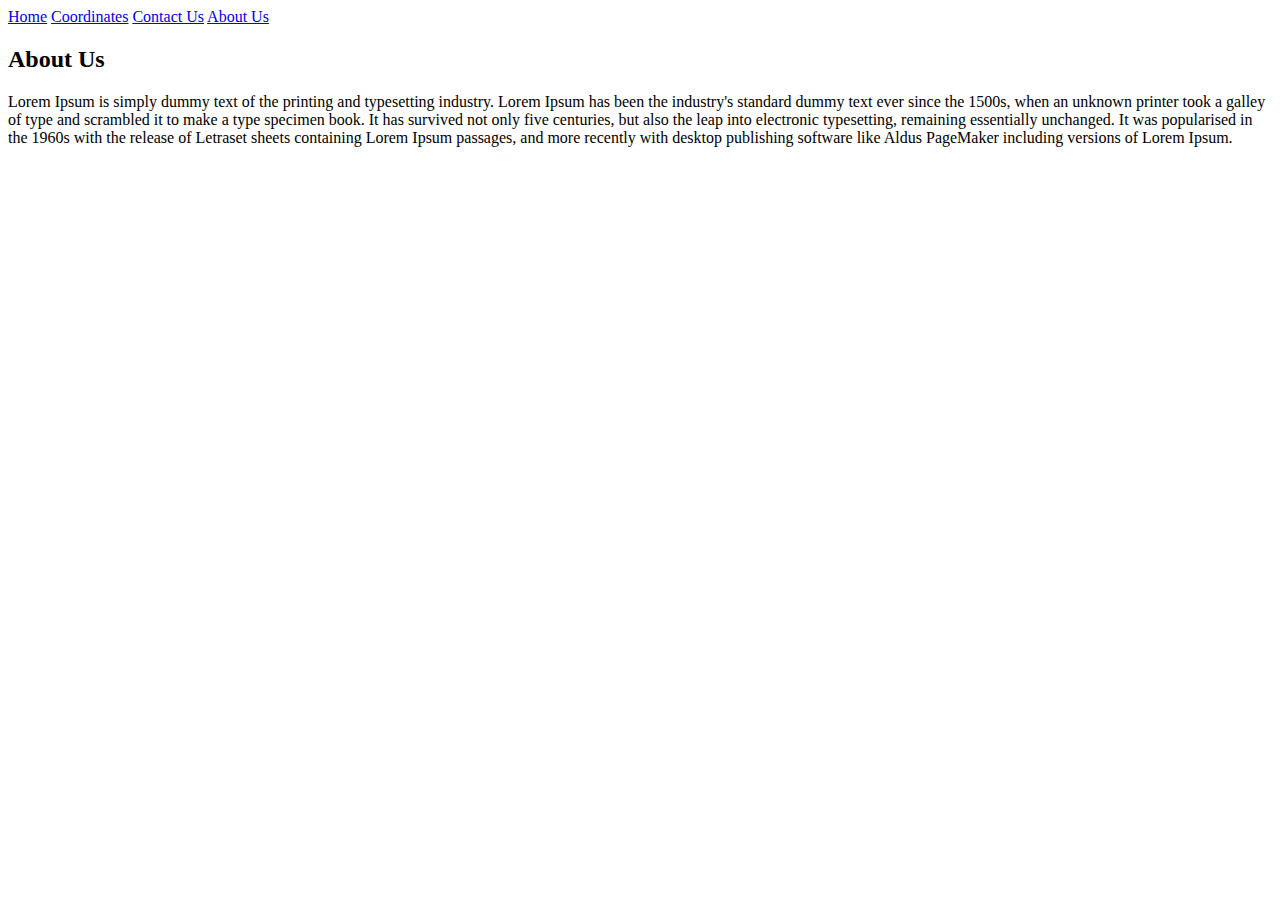
<file: pages/about-us.html>
<!doctype html>
<html>

<head>
    <title> </title>
</head>

<body>
    <div> <a href="../index.html">Home</a> <a href="coordinates.html">Coordinates</a> <a href="contact-us.html">Contact Us</a> <a href="pages/about-us.html">About Us</a> </div>
    <h2>About Us</h2>
    <p>Lorem Ipsum is simply dummy text of the printing and typesetting industry. Lorem Ipsum has been the industry's standard dummy text ever since the 1500s, when an unknown printer took a galley of type and scrambled it to make a type specimen book. It has survived not only five centuries, but also the leap into electronic typesetting, remaining essentially unchanged. It was popularised in the 1960s with the release of Letraset sheets containing Lorem Ipsum passages, and more recently with desktop publishing software like Aldus PageMaker including versions of Lorem Ipsum.</p>
</body>

</html>
</file>
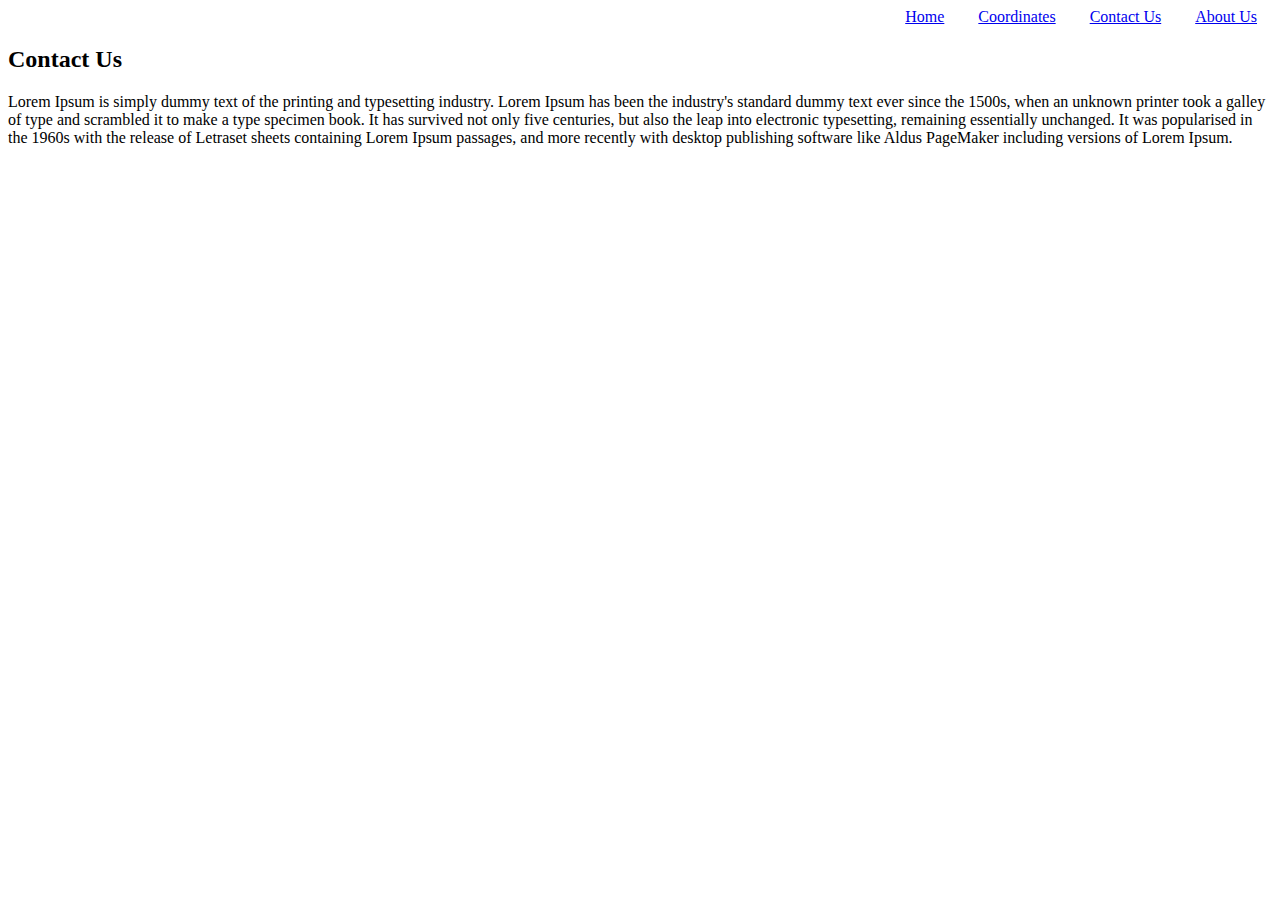
<file: pages/contact-us.html>
<!doctype html>
<html>

<head>
    <title>HTML Practice </title>
    <link rel="stylesheet" href="../css/style.css">
</head>

<body>
    <div> <a href="../index.html">Home</a> <a href="coordinates.html">Coordinates</a> <a href="contact-us.html">Contact Us</a> <a href="about-us.html">About Us</a> </div>
    <h2>Contact Us</h2>
    <p>Lorem Ipsum is simply dummy text of the printing and typesetting industry. Lorem Ipsum has been the industry's standard dummy text ever since the 1500s, when an unknown printer took a galley of type and scrambled it to make a type specimen book. It has survived not only five centuries, but also the leap into electronic typesetting, remaining essentially unchanged. It was popularised in the 1960s with the release of Letraset sheets containing Lorem Ipsum passages, and more recently with desktop publishing software like Aldus PageMaker including versions of Lorem Ipsum.</p>
</body>

</html>
</file>
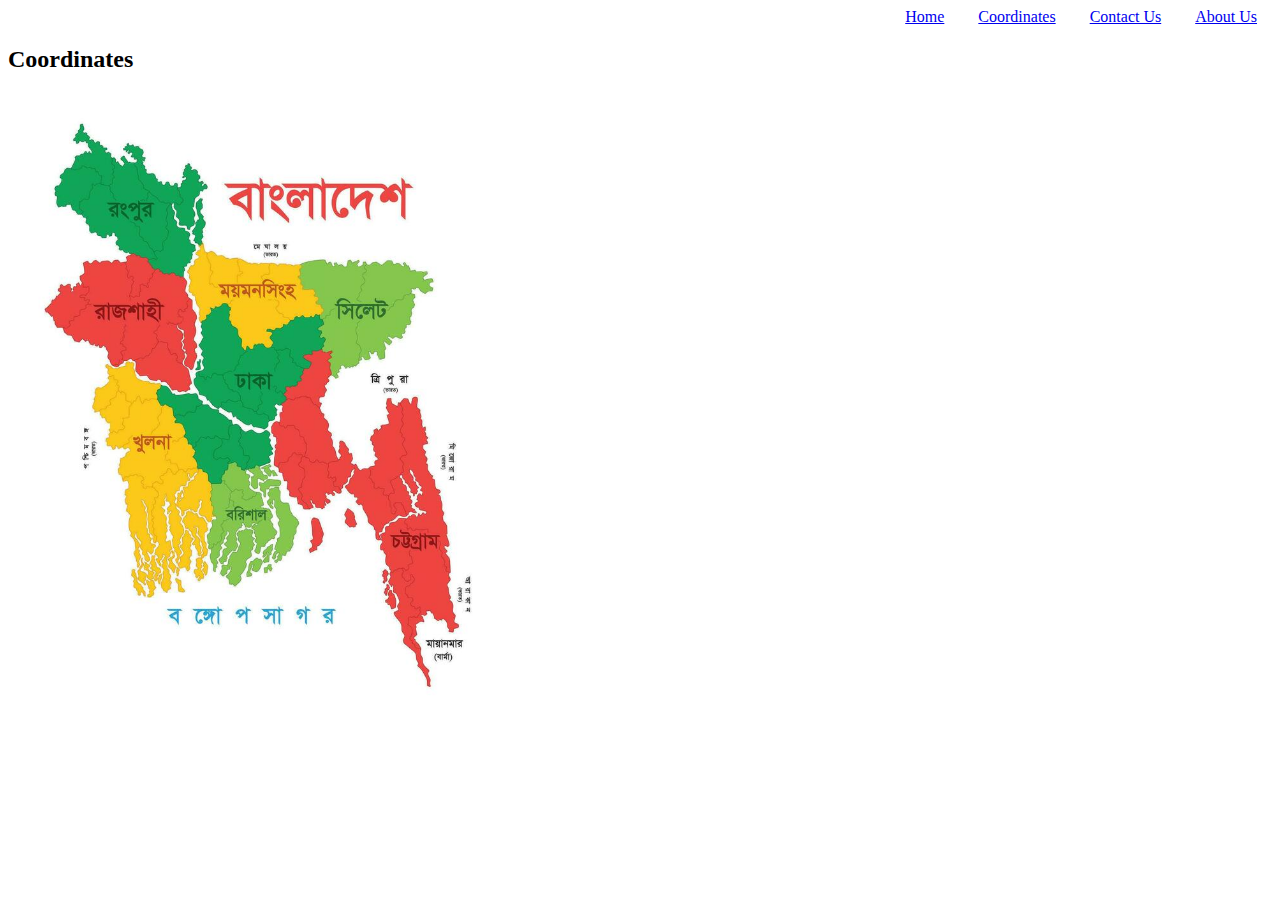
<file: pages/coordinates.html>
<!doctype html>
<html>

<head>
     <title>HTML Practice </title>
    <link rel="stylesheet" href="../css/style.css">
</head>

<body>
    <div> <a href="../index.html">Home</a> <a href="coordinates.html">Coordinates</a> <a href="contact-us.html">Contact Us</a> <a href="about-us.html">About Us</a> </div>
    <h2>Coordinates</h2> <img src="../img/bangladesh-map-design-vector.jpg" usemap="#image-map" width="500px">
    <map name="image-map">
        <area target="_blank" alt="Chattogram" title="Chattogram" href="https://en.wikipedia.org/wiki/Chittagong_Kings" coords="329, 441,431, 588 " shape="rect" download="Chattogram">
        <area title="Rangpur" shape="circle" alt="Khulna" target="_blank" coords="−1, 0, 180°" href="https://www.rangpurridersbpl.com">
        <area title="Rajshahi" shape="circle" alt="Dhaka" target="_blank" coords="0.500, −0.866, 300°" href="https://bn.wikipedia.org/wiki/দুর্বার_রাজশাহী">
        <!-- Couldn't Find Coordinate-->
        <area target="_blank" alt="Barishal" title="Barishal" href="https://www.barisal.gov.bd/" coords="0, -1, 270° " shape="circle">
        <area title="Sylhet" shape="circle" alt="Sylhet" target="_blank" coords="-1,0,180°" href="https://www.rangpur.gov.bd/">
        <area title="" shape="circle" alt="" target="_blank" coords="0.500, 0.866, 60°" href="https://www.rajshahi.gov.bd/">
        <area title="Dhaka" shape="circle" alt="Dhaka" target="_blank" coords="-0.500, −0.866, 240°" href="https://www.sylhet.gov.bd/">
        <area title="Mymensingh" shape="circle" alt="Mymensingh" target="_blank" coords="0.71, 0.71, 45°" href="https://www.rangpur.gov.bd/"> </map>
</body>

</html>
</file>
<file: css/style.css>
table,
        th,
        td {
            border: 1px solid black;
        }

        div {
            text-align: right;
        }
        div a {
            text-align: right;
            padding: 10px;
            margin: 5px;
        }
</file>
